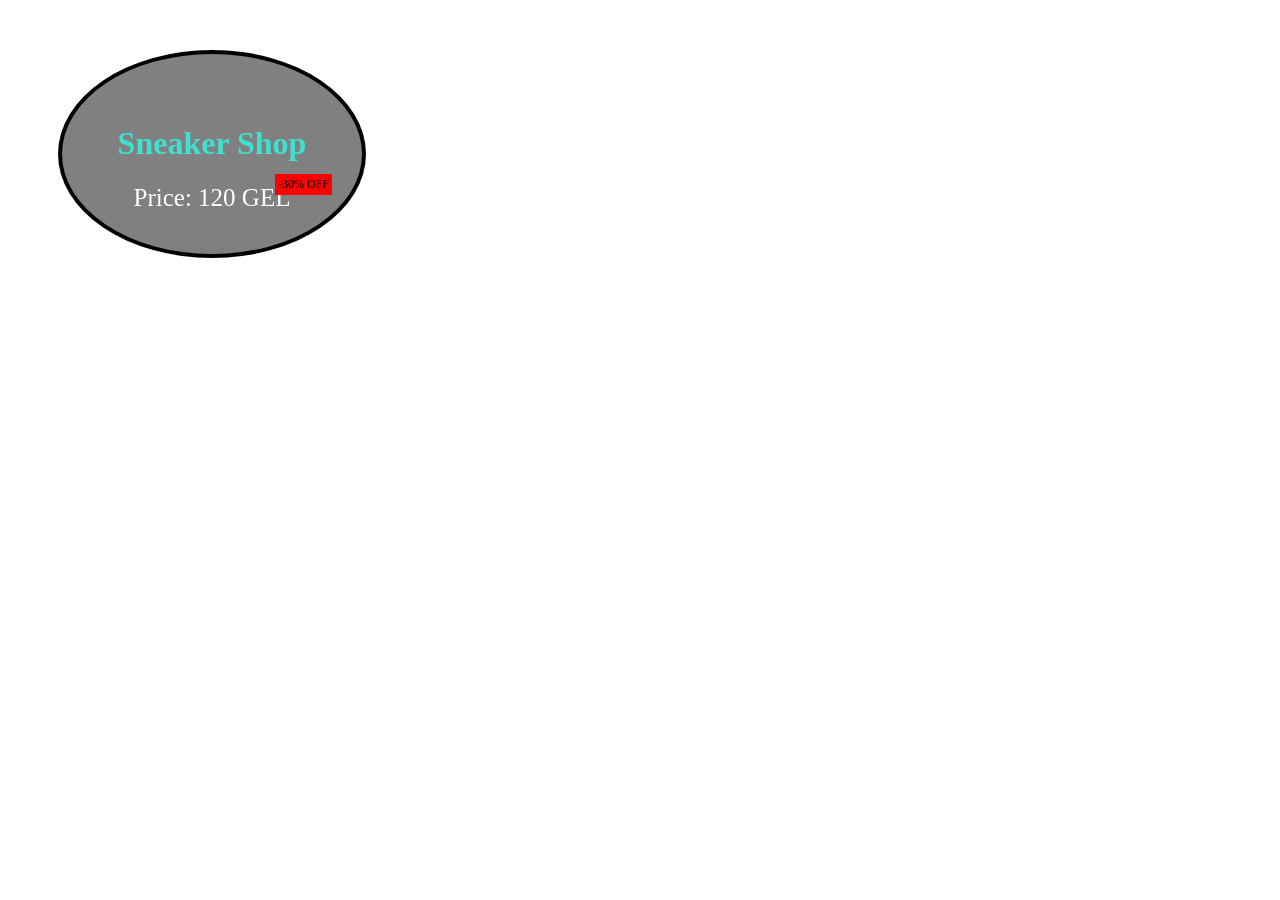
<file: Position-Absolute/Index.HTML>
<!DOCTYPE html>
<html lang="en">
<head>
    <meta charset="UTF-8">
    <meta name="viewport" content="width=device-width, initial-scale=1.0">
    <title>Position Absolute Task</title>
    <link rel="stylesheet" href="Style.CSS">
</head>
<body>
    <main>
        <div class="container">
            <div class="shop"><h1>Sneaker Shop</h1></div>
            <div class="price">Price: 120 GEL
                <div class="off">-30% OFF</div>
            </div>
            
        </div>
    </main>
</body>
</html>
</file>
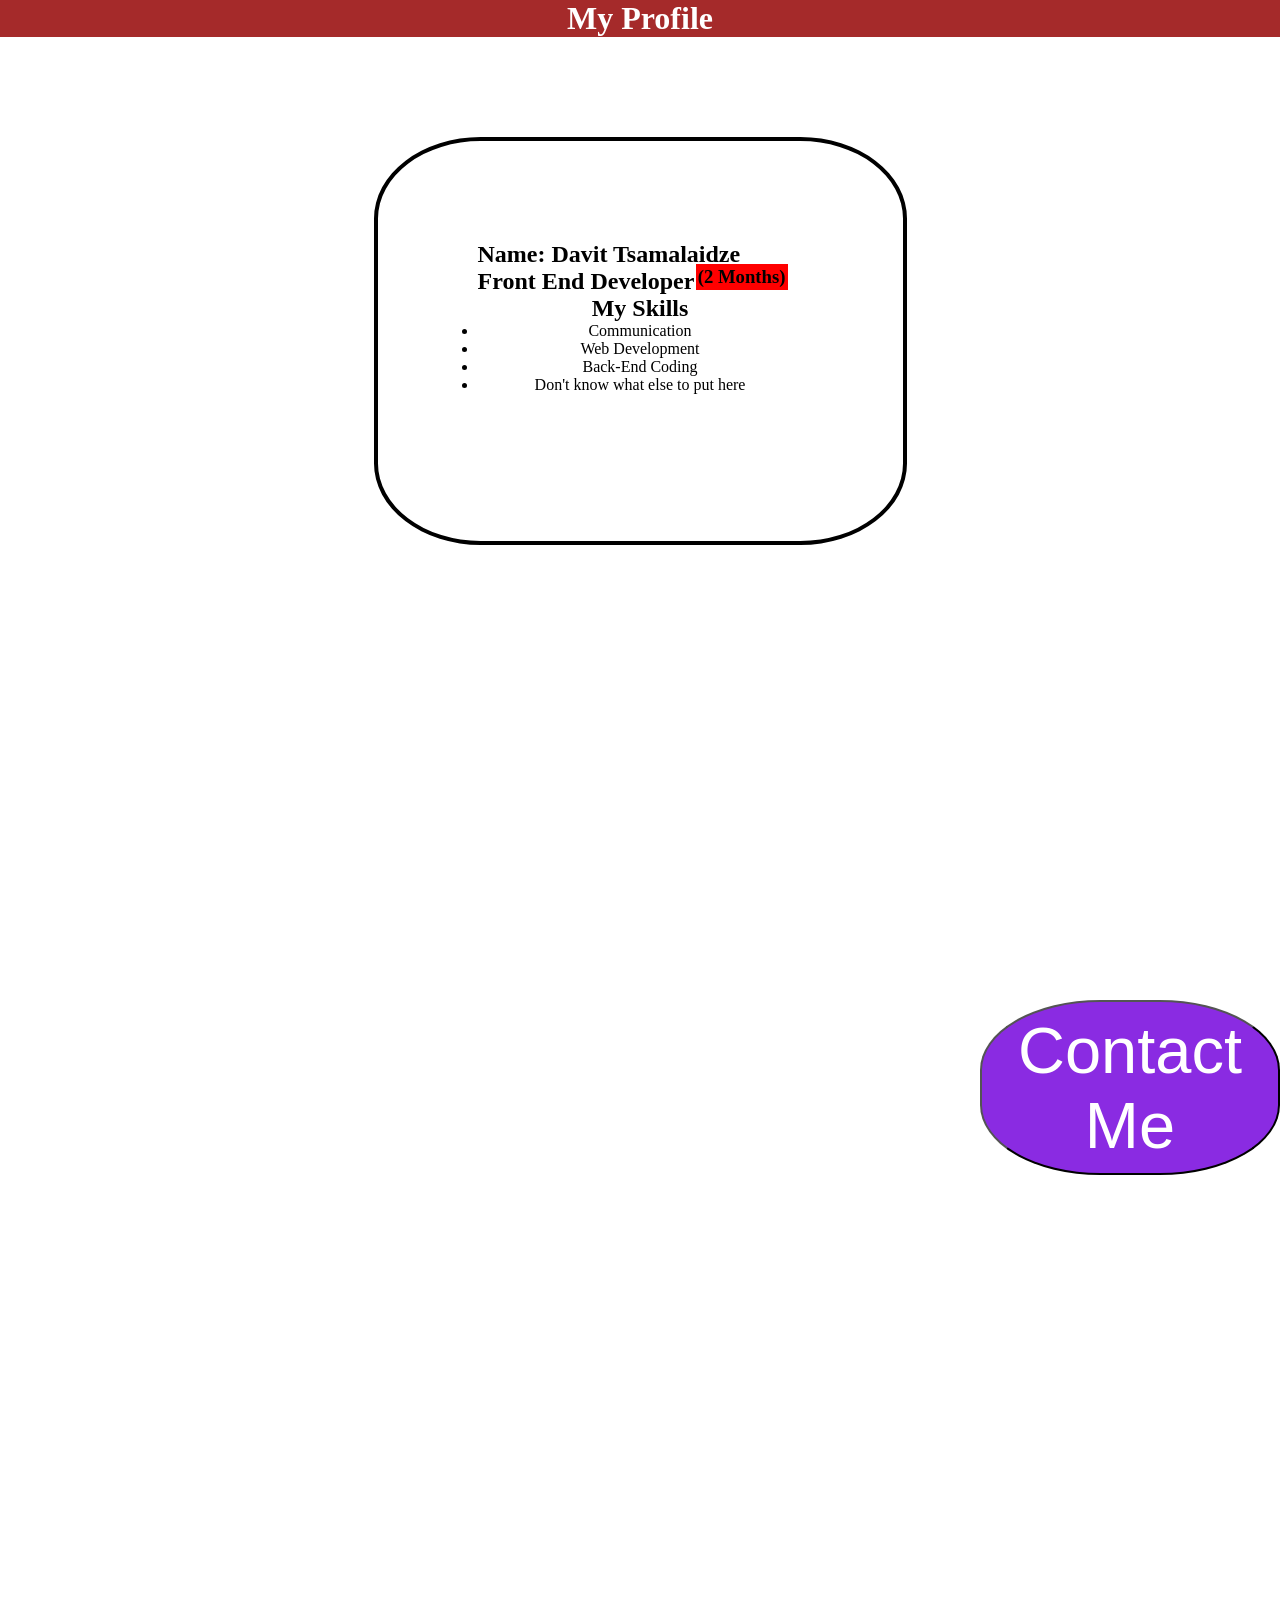
<file: Positioning/Index.HTML>
<!DOCTYPE html>
<html lang="en">
<head>
    <meta charset="UTF-8">
    <meta name="viewport" content="width=device-width, initial-scale=1.0">
    <title>Positioning</title>
    <link rel="stylesheet" href="Style.CSS">
</head>
<body>
    <header class="header">
        <h1>My Profile</h1>
    </header>
    <main>
        <div class="main-card">
                <div class="first-card">
                    <h2>Name: Davit Tsamalaidze</h2>
                    <div class="desc">
                        <h2 class="front-end">Front End Developer</h2>
                        <h3 class="time">(2 Months)</h3>
                    </div>
                </div>
        <section class="section">
            <h1>My Skills</h1>
            <ul>
                <li>Communication</li>
                <li>Web Development</li>
                <li>Back-End Coding</li>
                <li>Don't know what else to put here</li>
            </ul>
        </section>
        </div>
    </main>
    <div class="button1">
        <button class="button2">Contact Me</button>
    </div>
</body>
</html>
</file>
<file: Position-Absolute/Style.CSS>
.container {
    padding: 50px;
    border: 4px solid black;
    border-radius: 100%;
    margin: 50px;
    width: 200px;
    height: 100px;
    background-color: gray;
    color: turquoise;
    text-align: center;
    position: relative;
}

.price {
    position: relative;
    color: white;
    font-size: 25px;
}

.off {
    position: absolute;
    top: -10px;
    right: -20px;
    color: black;
    background-color: red;
    padding: 3px;
    font-size: 12px;
}
</file>
<file: Positioning/Style.CSS>
* {
    padding: 0;
    margin: 0;
}

.header {
    position: sticky;
    text-align: center;
    background-color: brown;
    color: white;
}

main {
    display: flex;
    justify-content: center;
}

.main-card {
    padding: 100px;
    border: 4px solid black;
    border-radius: 20%;
    margin: 100px;
    width: 325px;
    height: 200px;;
}

.first-card {
    position: relative;
    width: 325px;
}

.front-end {
    position: relative;
}

.time {
    position: absolute;
    top: 23px;
    right: 15px;
    background-color: red;
    padding: 2px;
}

.button1 {
    position: sticky;
    bottom: 0;
    right: 0;
    top: 0;
    display: flex;
    justify-content: right;
    margin-top: 1000px;
}

.button2 {
    background-color: blueviolet;
    color: white;
    font-size: 65px;
    border-radius: 40%;
    width: 300px;
    height: 175px;
    box-shadow: 50%;
}

.section {
    text-align: center;
}
</file>
